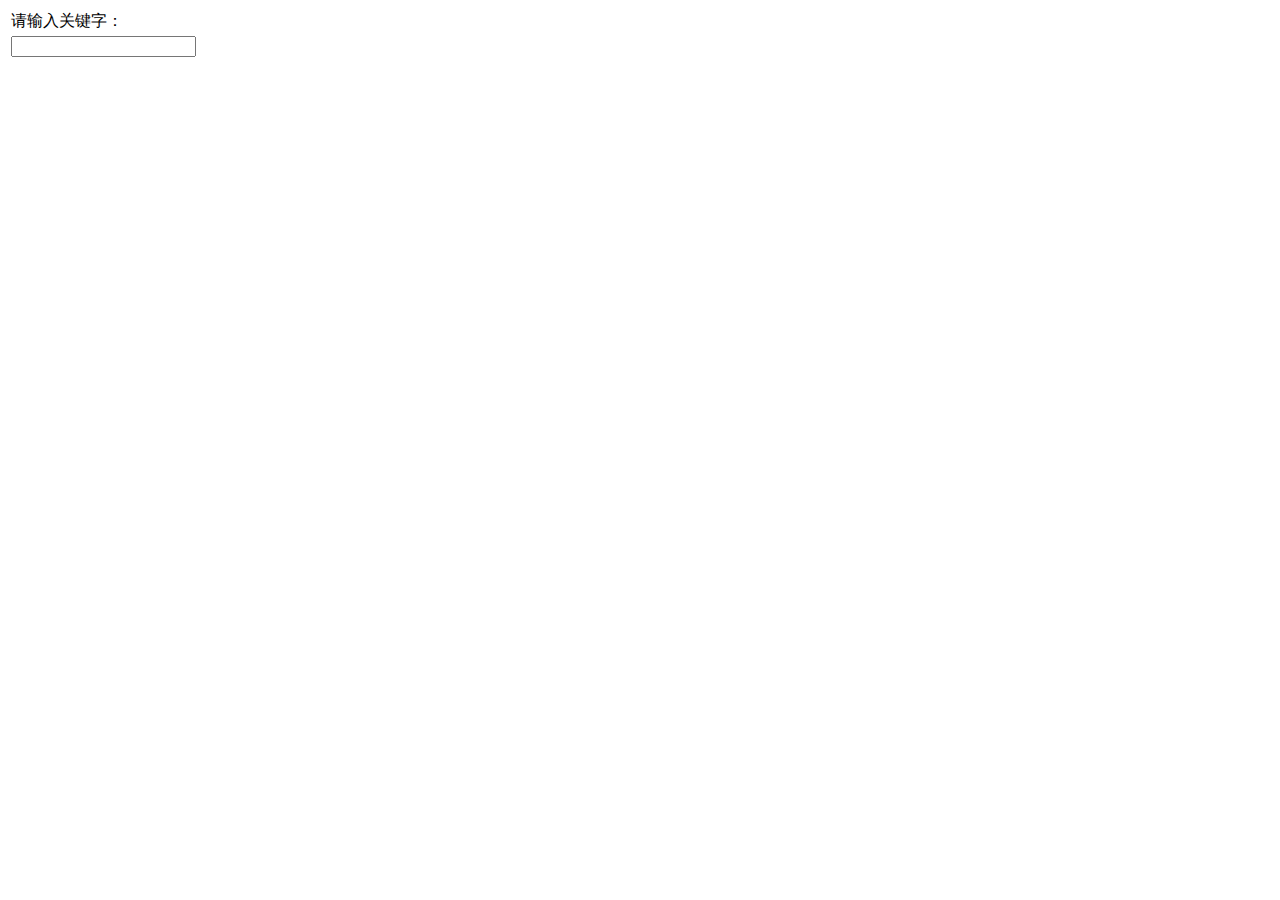
<file: 高德地图/index.html>
<!doctype html>
<html>
<head>
    <meta charset="utf-8">
    <meta http-equiv="X-UA-Compatible" content="IE=edge">
    <meta name="viewport" content="initial-scale=1.0, user-scalable=no, width=device-width">
    <title>输入提示后查询</title>
    <link rel="stylesheet" href="https://cache.amap.com/lbs/static/main1119.css"/>
	<script type="text/javascript">
        window._AMapSecurityConfig = {
            securityJsCode:'4c37488c9b5e00278bce282005a6af7b',
        }
	</script>
    <script type="text/javascript" src="https://webapi.amap.com/maps?v=2.0&key=5c8c85e5547ab91cf0b05f93a18dbc74"></script>
</head>
<body>
<div id="container"></div>
<div id="myPageTop">
    <table>
        <tr>
            <td>
                <label>请输入关键字：</label>
            </td>
        </tr>
        <tr>
            <td>
                <input id="tipinput"/>
            </td>
        </tr>
    </table>
</div>
<script type="text/javascript">
    //地图加载
    var map = new AMap.Map("container", {
		 // 城市，默认全国 
		city: "大连",
        zoom: 12,
        resizeEnable: true
    });
    //输入提示
    var autoOptions = {
        input: "tipinput"
    };

    AMap.plugin(['AMap.PlaceSearch','AMap.AutoComplete'], function(){
        var auto = new AMap.AutoComplete(autoOptions);
        var placeSearch = new AMap.PlaceSearch({
            map: map
        });  //构造地点查询类
        auto.on("select", select);//注册监听，当选中某条记录时会触发
        function select(e) {
            placeSearch.setCity(e.poi.adcode);
            placeSearch.search(e.poi.name);  //关键字查询查询
        }
    });
</script>
</body>
</html>
</file>
